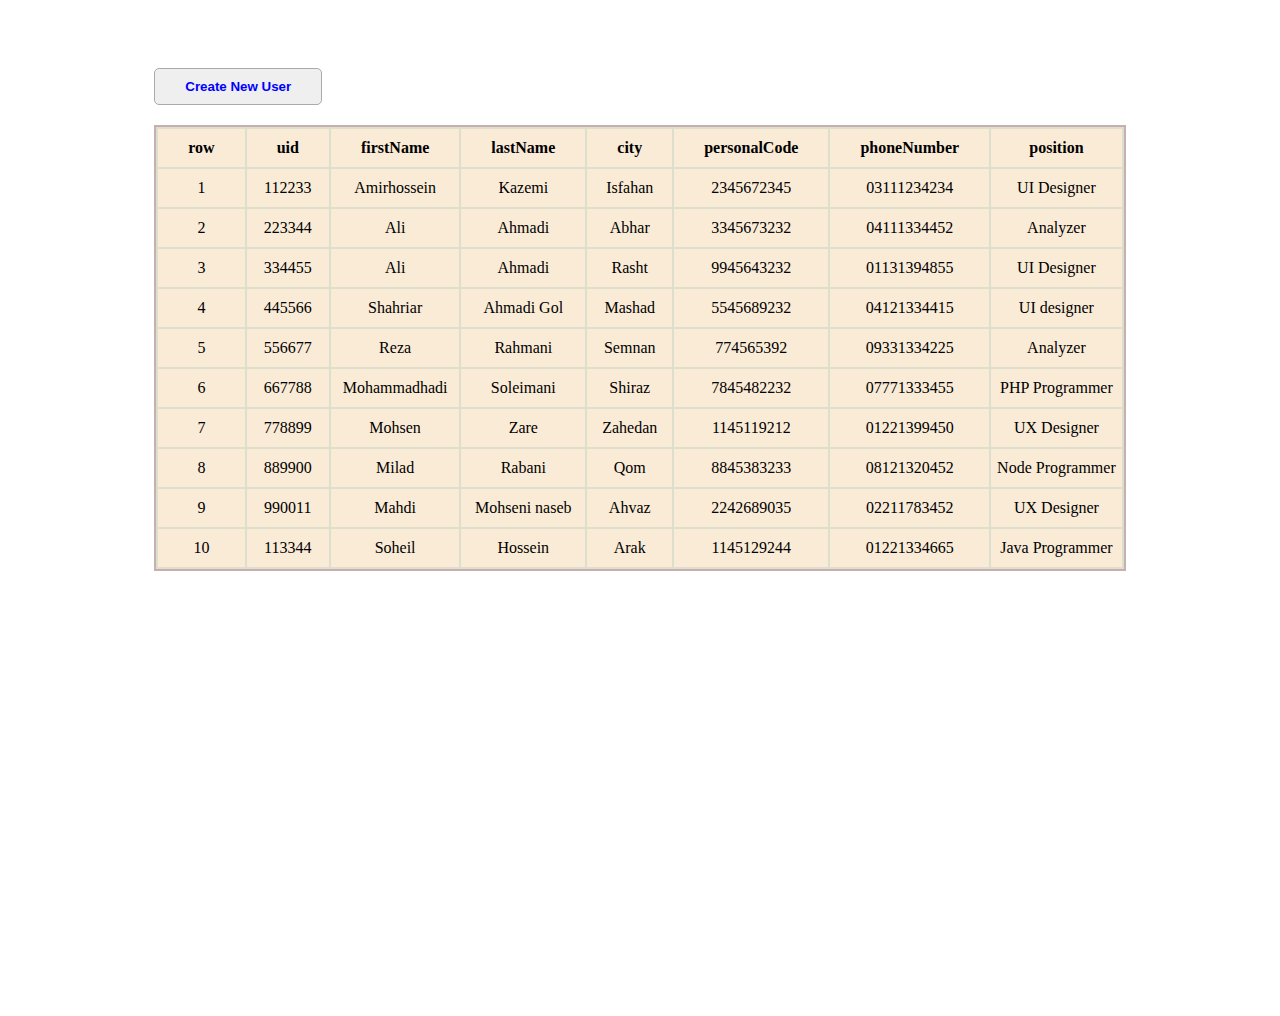
<file: 1_1/index.html>
<!DOCTYPE html>
<html lang="en">

<head>
    <link rel="fav icon" href="#">
    <meta charset="UTF-8">
    <meta http-equiv="X-UA-Compatible" content="IE=edge">
    <meta name="viewport" content="width=device-width, initial-scale=1.0">
    <link rel="stylesheet" href="./css/style.css">
    <title>Document</title>
</head>

<body>

    <div class="container">
        <button class="btnCreate">Create New User</button>
        <table>
            <thead>
                <tr></tr>
            </thead>
            <tbody></tbody>
        </table>


        <!-- The Modal start-->
        <div id="myModal" class="modal">
            
        </div>
        <!-- The Modal end-->
    </div>


</body>
<script src="./script/user-data.js"></script>
<script src="./script/bootstrap.bundle.min.js"></script>
<script src="./script/jquery-3.5.1.min.js"></script>
<script src="./script/main.js"></script>

</html>
</file>
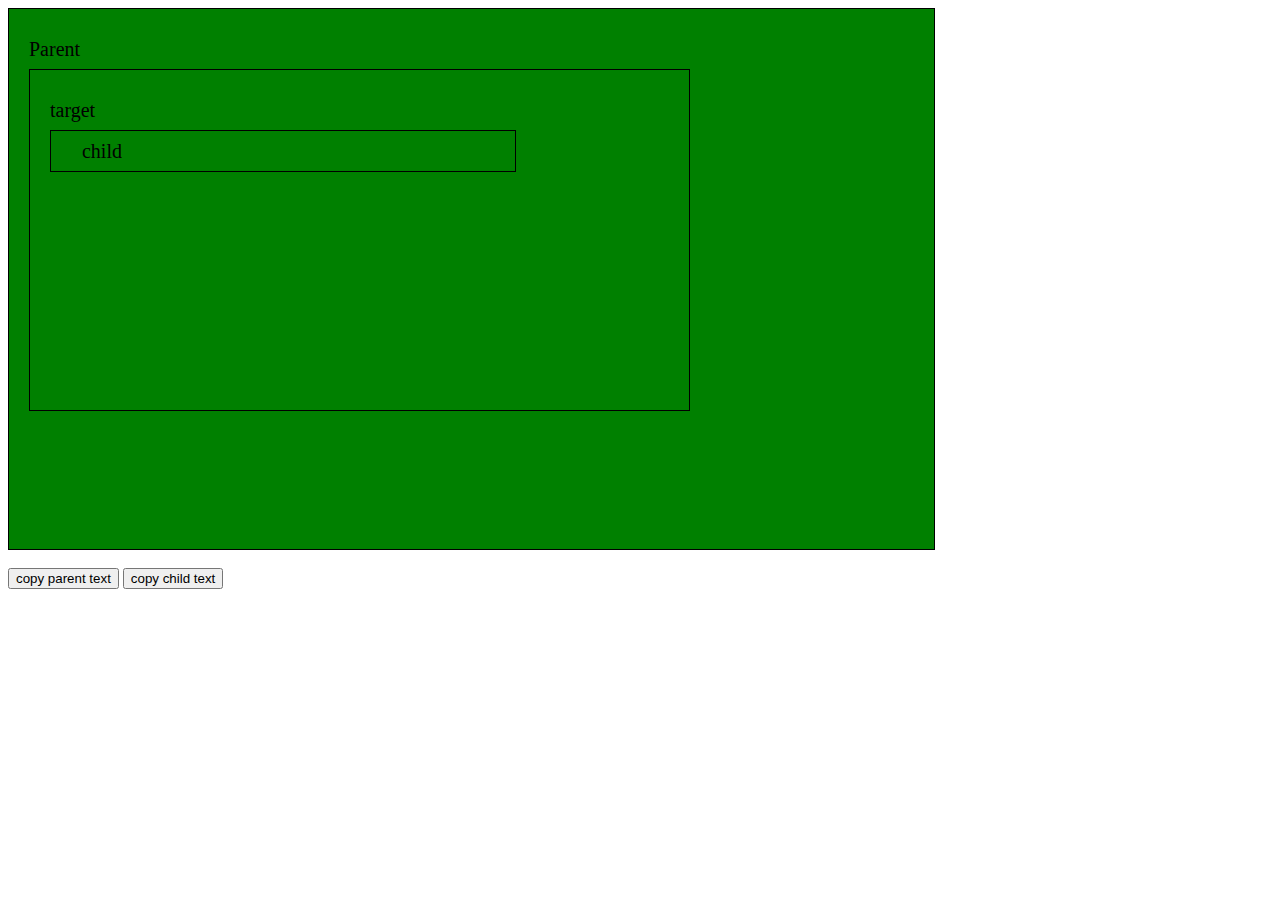
<file: 3/index.html>
<!DOCTYPE html>
<html lang="en">

<head>
    <link rel="fav icon" href="./icons8-crab-48.png">
    <meta charset="UTF-8">
    <meta http-equiv="X-UA-Compatible" content="IE=edge">
    <meta name="viewport" content="width=device-width, initial-scale=1.0">
    <title>Document</title>
    <link rel="stylesheet" href="style.css">
</head>

<body>
    <div class="common parent">
        Parent
        <div class="common target">
            target
            <div class="common child">
                child
            </div>
        </div>
    </div>
    <!-- <div class="common parent">
        Parent's node text
        <div class="common target">
            The target node
            <div class="common child">
                The main node's child node
            </div>
        </div>
    </div> -->
    <br />
    <button class="parent-copy">copy parent text</button>
    <button class="child-copy">copy child text</button>
</body>
<script src="./jquery-3.5.1.min.js"></script>
<script src="./script.js"></script>

</html>
</file>
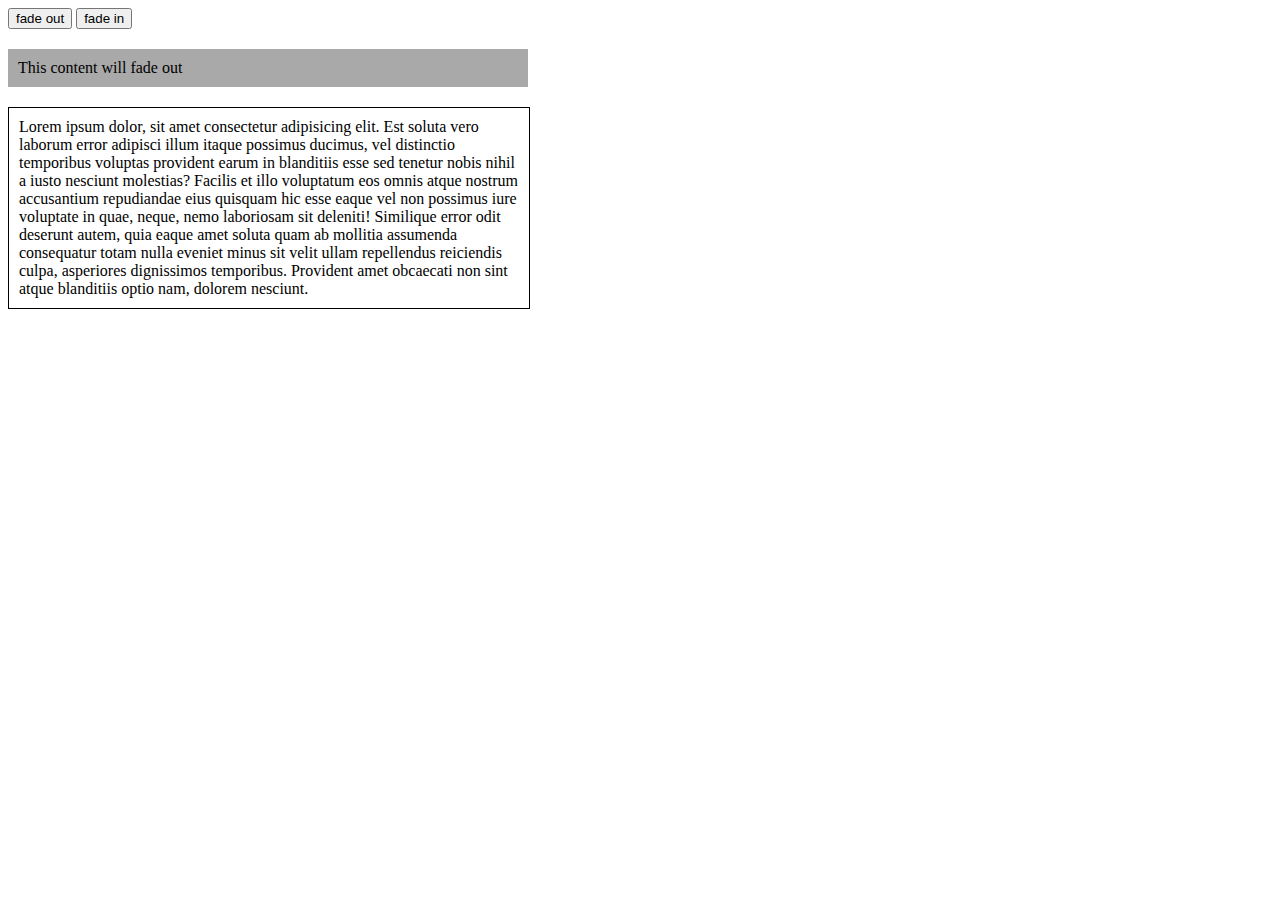
<file: 4/index.html>
<!DOCTYPE html>
<html lang="en">

<head>
    <link rel="fav icon" href="./icons8-crab-48.png">
    <meta charset="UTF-8">
    <meta http-equiv="X-UA-Compatible" content="IE=edge">
    <meta name="viewport" content="width=device-width, initial-scale=1.0">
    <title>Document</title>
    <link rel="stylesheet" href="style.css">
</head>

<body>
    <button class="btn-fade-out">fade out</button>
    <button class="btn-fade-in">fade in</button>
    <div class="div-fade-out">This content will fade out</div>
    <div class="div-fade-in">Lorem ipsum dolor, sit amet consectetur adipisicing elit. Est soluta vero laborum error
        adipisci
        illum itaque possimus ducimus, vel distinctio temporibus voluptas provident earum in blanditiis esse sed tenetur
        nobis nihil a iusto nesciunt molestias? Facilis et illo voluptatum eos omnis atque nostrum accusantium
        repudiandae eius quisquam hic esse eaque vel non possimus iure voluptate in quae, neque, nemo laboriosam sit
        deleniti! Similique error odit deserunt autem, quia eaque amet soluta quam ab mollitia assumenda consequatur
        totam nulla eveniet minus sit velit ullam repellendus reiciendis culpa, asperiores dignissimos temporibus.
        Provident amet obcaecati non sint atque blanditiis optio nam, dolorem nesciunt.</div>
</body>
<script src="./jquery-3.5.1.min.js"></script>
<script src="./script.js"></script>

</html>
</file>
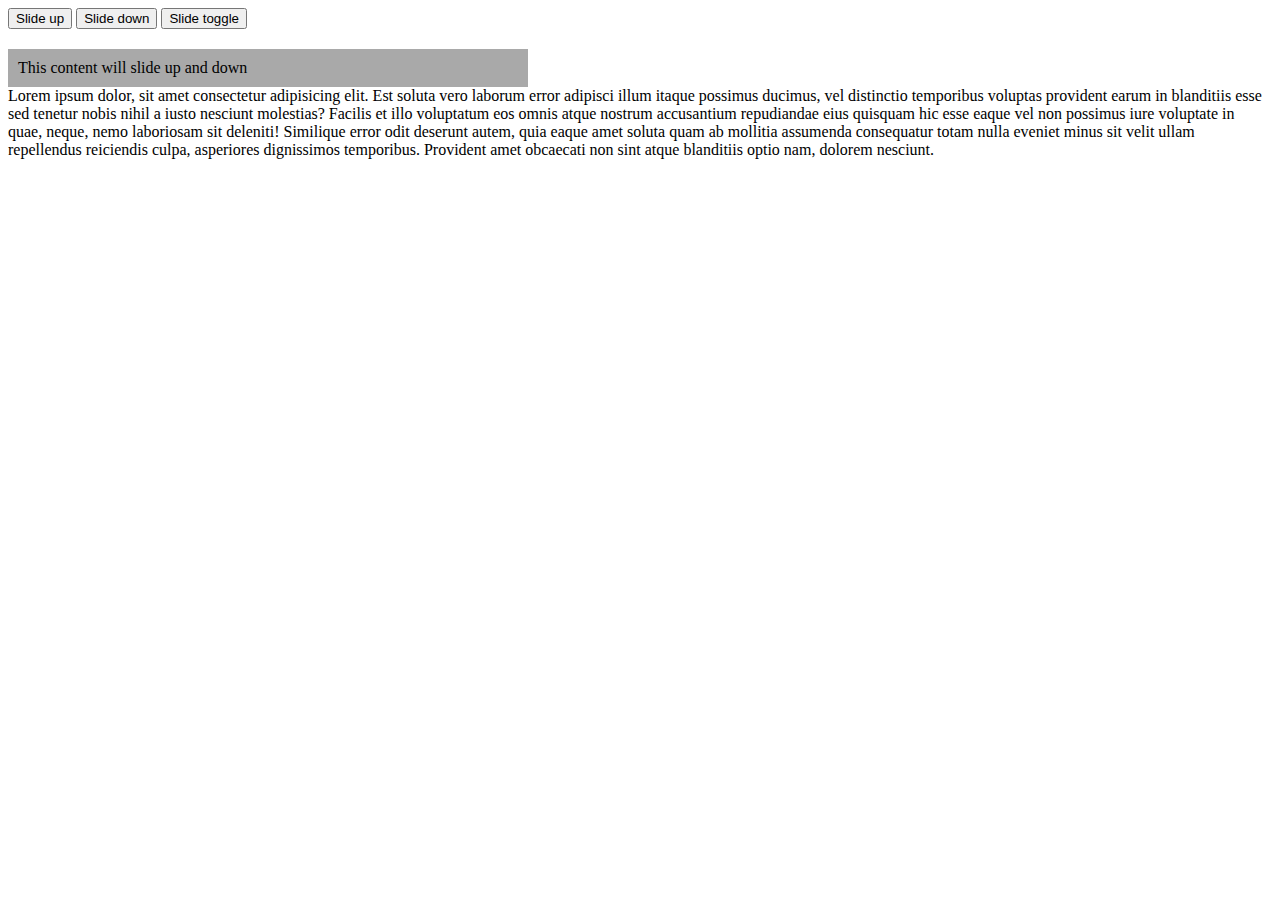
<file: 5/index.html>
<!DOCTYPE html>
<html lang="en">

<head>
    <link rel="fav icon" href="./icons8-crab-48.png">
    <meta charset="UTF-8">
    <meta http-equiv="X-UA-Compatible" content="IE=edge">
    <meta name="viewport" content="width=device-width, initial-scale=1.0">
    <title>Document</title>
    <link rel="stylesheet" href="style.css">
</head>

<body>
    <button class="btn-slide-up">Slide up</button>
    <button class="btn-slide-down">Slide down</button>
    <button class="btn-slide-toggle">Slide toggle</button>
    <div class="div-target">This content will slide up and down</div>
    <div class="div">Lorem ipsum dolor, sit amet consectetur adipisicing elit. Est soluta vero laborum error
        adipisci
        illum itaque possimus ducimus, vel distinctio temporibus voluptas provident earum in blanditiis esse sed tenetur
        nobis nihil a iusto nesciunt molestias? Facilis et illo voluptatum eos omnis atque nostrum accusantium
        repudiandae eius quisquam hic esse eaque vel non possimus iure voluptate in quae, neque, nemo laboriosam sit
        deleniti! Similique error odit deserunt autem, quia eaque amet soluta quam ab mollitia assumenda consequatur
        totam nulla eveniet minus sit velit ullam repellendus reiciendis culpa, asperiores dignissimos temporibus.
        Provident amet obcaecati non sint atque blanditiis optio nam, dolorem nesciunt.</div>
</body>
<script src="./jquery-3.5.1.min.js"></script>
<script src="./script.js"></script>

</html>
</file>
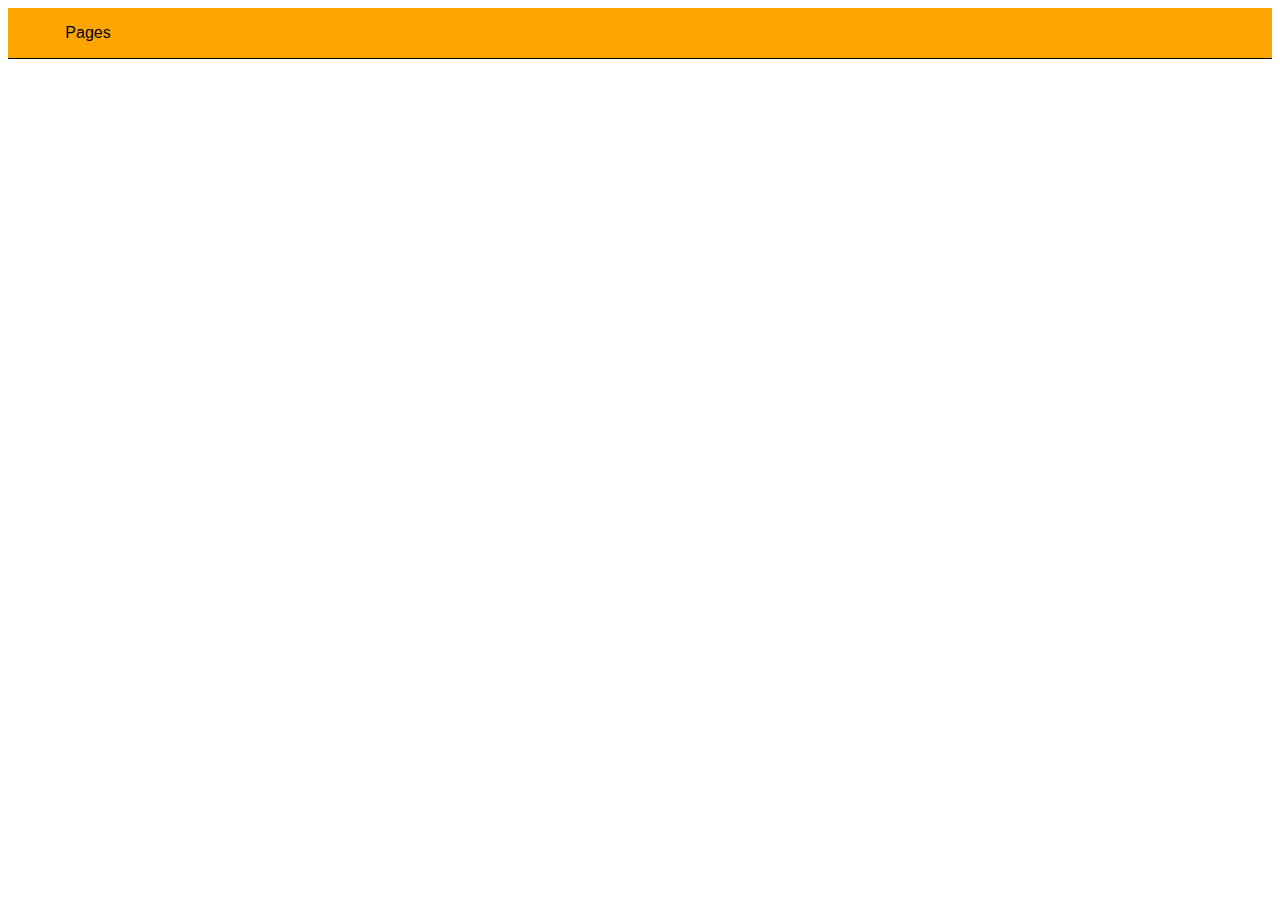
<file: 6/index.html>
<!DOCTYPE html>
<html lang="en">

<head>
    <link rel="fav icon" href="./icons8-crab-48.png">
    <meta charset="UTF-8">
    <meta http-equiv="X-UA-Compatible" content="IE=edge">
    <meta name="viewport" content="width=device-width, initial-scale=1.0">
    <title>Document</title>
    <link rel="stylesheet" href="style.css">
</head>

<body>
    <nav><div class="dropdown">
        <button class="dropbtn">Pages</button>
        <div class="dropdown-content">
            <a href="#">Page 1</a>
            <a href="#">Page 2</a>
            <a href="#">Page 3</a>
        </div>
    </div></nav>
</body>
<script src="./jquery-3.5.1.min.js"></script>
<script src="./script.js"></script>

</html>
</file>
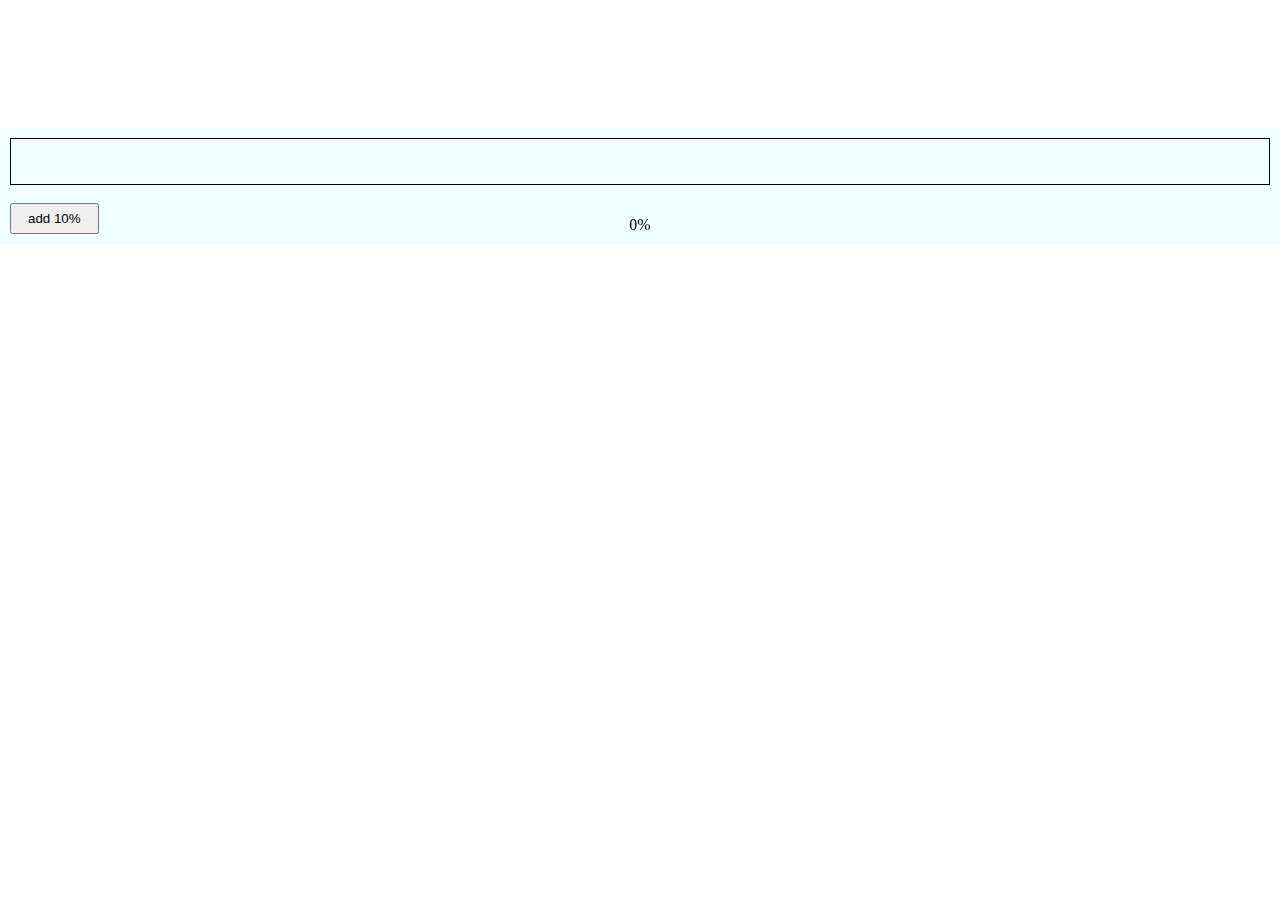
<file: 7/index.html>
<!DOCTYPE html>
<html lang="en">

<head>
    <link rel="fav icon" href="./icons8-crab-48.png">
    <meta charset="UTF-8">
    <meta http-equiv="X-UA-Compatible" content="IE=edge">
    <meta name="viewport" content="width=device-width, initial-scale=1.0">
    <title>Document</title>
    <link rel="stylesheet" href="style.css">
</head>

<body>
    <div class="container">
        <div class="progress-bar">
            <span>0%</span>
            <div class="percent"></div>
            <div class="blank"></div>
        </div>
        <br>
        <button class="btn-add-ten">add 10%</button>
    </div>
</body>
<script src="./jquery-3.5.1.min.js"></script>
<script src="./script.js"></script>

</html>
</file>
<file: 1_1/css/style.css>
.container {
    margin: 0px auto;
    padding: 50px;
    width: fit-content;
    height: 100vh;

}

table {
    background-color: rgb(222, 222, 205);
    margin: 20px auto;
    margin-top: 10px;
    border-collapse: 1px collapse red;
    border: 2px solid rgb(198, 176, 176);
}

th {
    background-color: antiquewhite;
    padding: 10px 30px;
    text-align: center;
}

th:hover {
    color: red;
}

td {
    background-color: antiquewhite;
    padding: 4px 6px;
    text-align: center;
}

td:hover {
    cursor: pointer;
}

.modal {
    display: none;
    position: fixed;
    z-index: 1;
    padding-top: 100px;
    left: 0;
    top: 0;
    width: 100%;
    height: 100%;
    overflow: auto;
    background-color: rgba(21, 21, 21, 0.4);
}

.modal-content {
    background-color: #fefefe;
    margin: auto;
    padding: 10px 30px;
    border: 1px solid #888;
    width: 50%;
}

.modal-content span {
    width: fit-content;
    padding: 20px;
    padding-right: 0;
    padding-top: 0;
    margin-top: 0;
    font-size: 60px;
}

.close {
    color: #aaaaaa;
    float: right;
    font-size: 28px;
    font-weight: bold;
}

.close:hover,
.close:focus {
    color: red;
    text-decoration: none;
    cursor: pointer;
}

a {
    text-decoration: none;
}

button:hover {
    cursor: pointer;
}

.fw-bold {
    font-weight: bold;
}

.title:hover {
    cursor: pointer;
}

.btnCreate {
    margin: 10px auto;
}

button {
    border-radius: 5px;
    color: blue;
    margin-right: 10px;
    padding: 10px 30px;
    border: 1px solid #aaaaaa;
    font-weight: bold;
}

.modal-header {
    margin-top: 20px;
}
</file>
<file: 3/style.css>
.common{
    background-color: green;
    border: 1px solid black;
    font-size: 20px;
    padding-left: 5%;
    line-height: 2;
}
.parent{
    padding-left: 5%;
    width: 70%;
    min-height: 500px;
    padding: 20px;
}
.target{
    width: 70%;
    min-height:300px;
    padding: 20px;
}
.child{
    width: 70%;
    height: 50%;
}
</file>
<file: 4/style.css>
.div-fade-in {
    width: 500px;
    height: fit-content;
    margin-top: 20px;
    border: 1px solid black;
    padding: 10px;
}

.div-fade-out {
    width: 500px;
    height: fit-content;
    background-color: darkgray;
    margin-top: 20px;
    padding: 10px;
}
</file>
<file: 5/style.css>
.div-fade-in {
    width: 500px;
    height: fit-content;
    margin-top: 20px;
    border: 1px solid black;
    padding: 10px;
}

.div-target {
    width: 500px;
    height: fit-content;
    background-color: darkgray;
    margin-top: 20px;
    padding: 10px;
}
</file>
<file: 6/style.css>
nav {
    background-color: orange;
    border-bottom: 1px solid black;
}

.dropbtn {
    min-width: 160px;
    padding: 16px;
    font-size: 16px;
    border: none;
    background-color: inherit;
    color: black;
}

.dropdown {
    position: relative;
    display: inline-block;
}

.dropdown-content {
    display: none;
    position: absolute;
    min-width: 160px;
}

.dropdown-content a {
    color: black;
    padding: 12px 16px;
    text-decoration: none;
    display: block;
    background-color: orange;
}

.dropdown-content a:hover {
    background-color: orange;
}

a:hover{
    color: white;;
}
</file>
<file: 7/style.css>
* {
    box-sizing: border-box;
    margin: 0;
    padding: 0;
}

.container {
    margin-top: 10%;
    padding: 10px;
    width: 100%;
    background-color: azure;
}

.progress-bar {
    box-sizing: content-box;
    border: 1px solid black;
    height: 5vh;
}

span {
    width: fit-content;
    display: inline-block;
    z-index: 20;
    height: 100%;
    position: fixed;
    left: 50%;
    top: 24%;
    transform: translate(-50%, 0);
    tab-size: 90px;
}

button {
    padding: 6px 16px;
}

.percent {
    float: left;
    background-color: orange;
    width: 0%;
    height: 100%;
    max-width: 100%;
}

.blank {
    height: 100%;
    display: inline-block;
}
</file>
